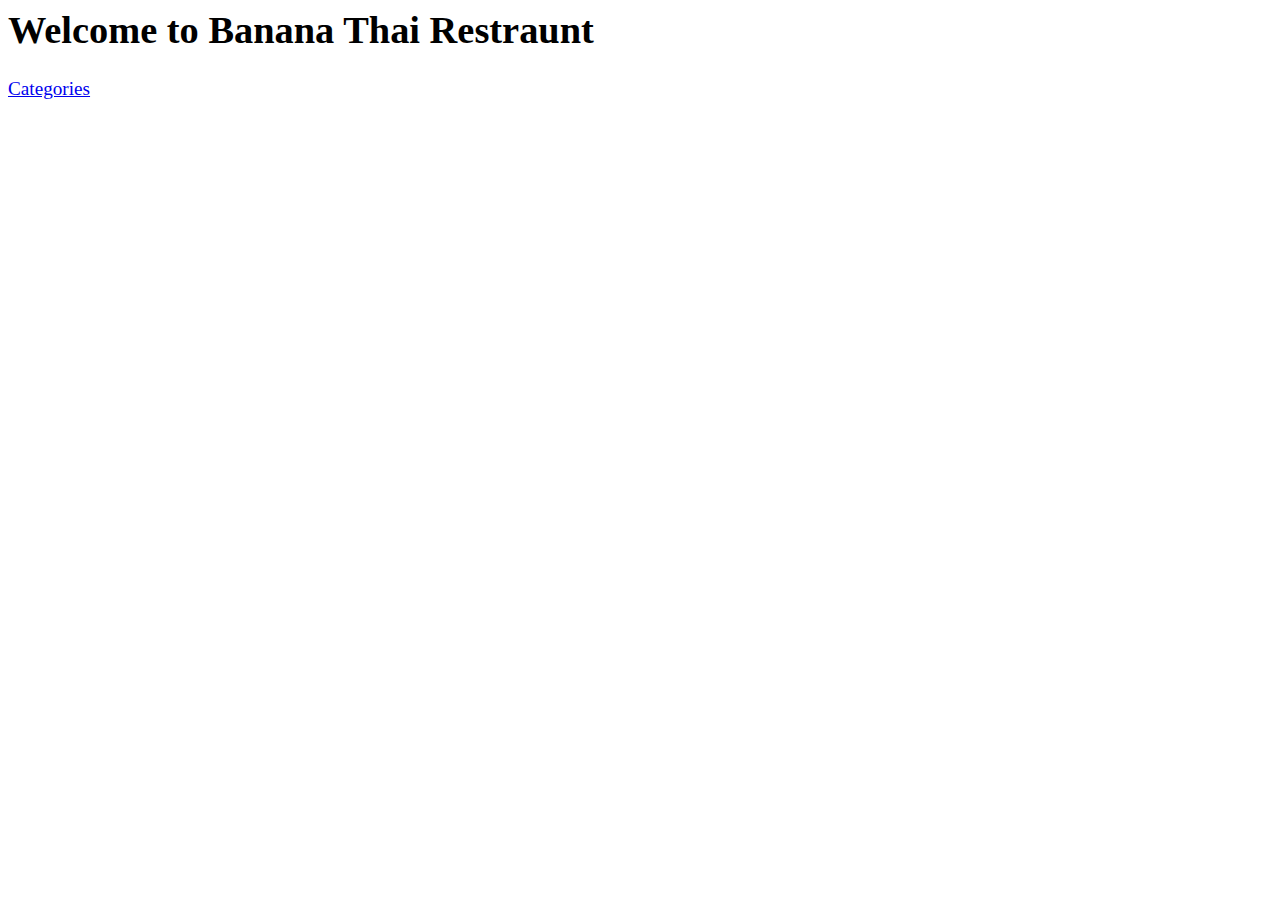
<file: index.html>
<html ng-app='MenuApp'>
  <head>
    <meta charset="utf-8">
    <link rel="stylesheet" href="css/styles.css">
    <title>Intro to ui-router</title>
  </head>
  <body>
    <h1>Welcome to Banana Thai Restraunt</h1>

    <ui-view></ui-view>

    <!-- Libraries -->
    <script src="lib/angular.min.js"></script>
    <script src="lib/angular-ui-router.min.js"></script>

    <!-- Modules -->
    <script src="src/data.module.js"></script>
    <script src="src/menuapp.module.js"></script>
    <script src="src/routes.js"></script>

    <script src="src/MenuAppController.js"></script>
    <script src="src/menuapp.service.js"></script>
<script src="src/categories.component.js"></script>
<script src="src/items.component.js"></script>

  </body>
</html>
</file>
<file: css/styles.css>
body {
  font-size: 1.2em;
}

div.tabs > a, div.tabs > button {
  margin-right: 10px;
  font-size: 1.2em;
}

div.tabs {
  margin-bottom: 10px;
}

.activeTab {
  font-weight: bold;
}

li[ui-sref]:hover {

  cursor: pointer;
  border: solid black 1px;
  padding-left: 5px;
  padding-right: 5px;
}
</file>
